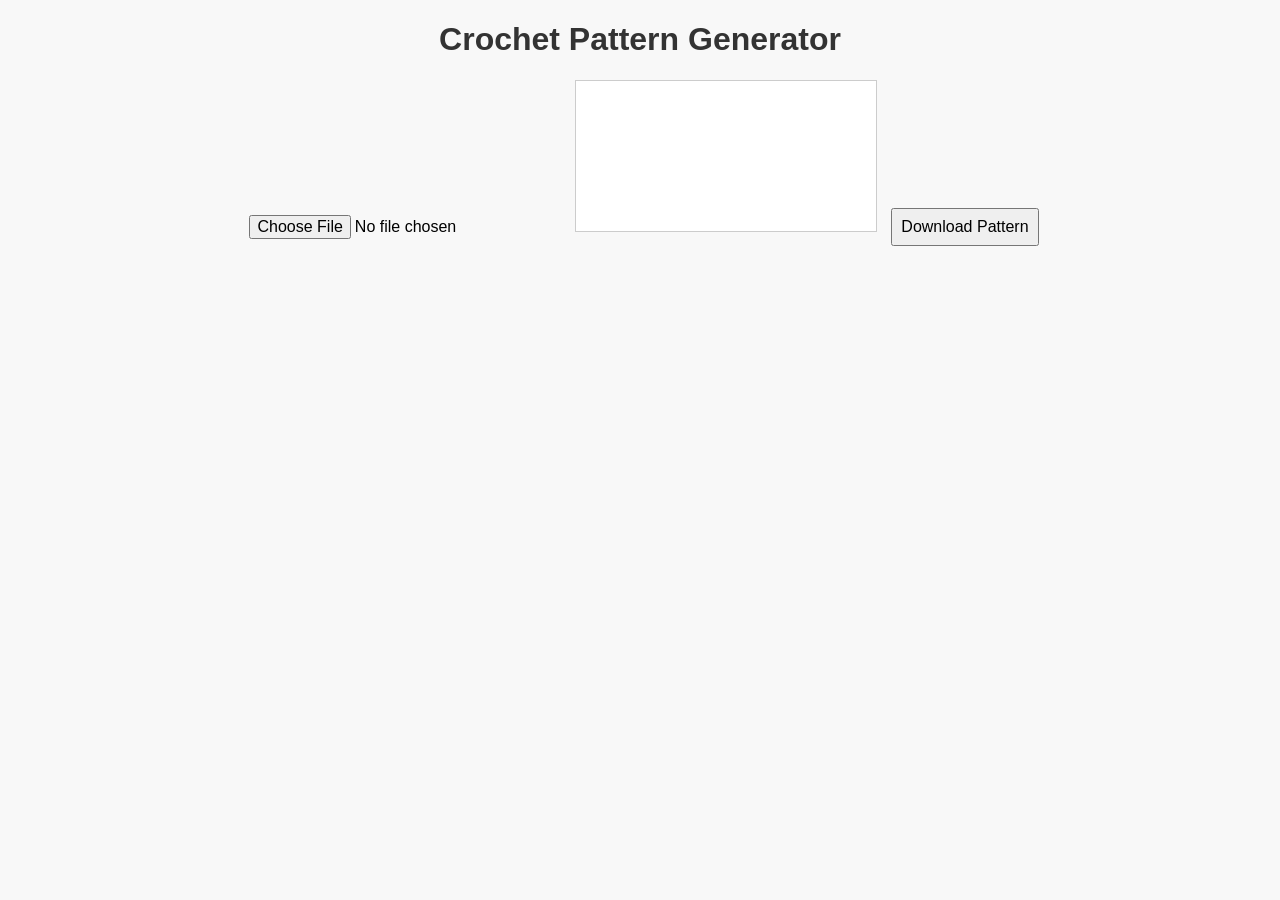
<file: index.html>
<!DOCTYPE html>
<html lang="en">
<head>
    <meta charset="UTF-8">
    <meta name="viewport" content="width=device-width, initial-scale=1.0">
    <title>Crochet Pattern Generator</title>
    <link rel="stylesheet" href="styles.css">
</head>
<body>
    <h1>Crochet Pattern Generator</h1>
    
    <input type="file" id="imageUpload" accept="image/*">
    <canvas id="patternCanvas"></canvas>

    <button id="downloadBtn">Download Pattern</button>

    <script src="pattern.js"></script>
    <script src="script.js"></script>
</body>
</html>
</file>
<file: styles.css>
body {
    font-family: Arial, sans-serif;
    text-align: center;
    margin: 20px;
    background-color: #f8f8f8;
}

h1 {
    color: #333;
}

input, button {
    margin: 10px;
    padding: 8px;
    font-size: 16px;
}

.canvas-container {
    display: flex;
    justify-content: center;
    gap: 20px;
    margin-top: 20px;
}

canvas {
    border: 1px solid #ccc;
    background-color: white;
}
</file>
